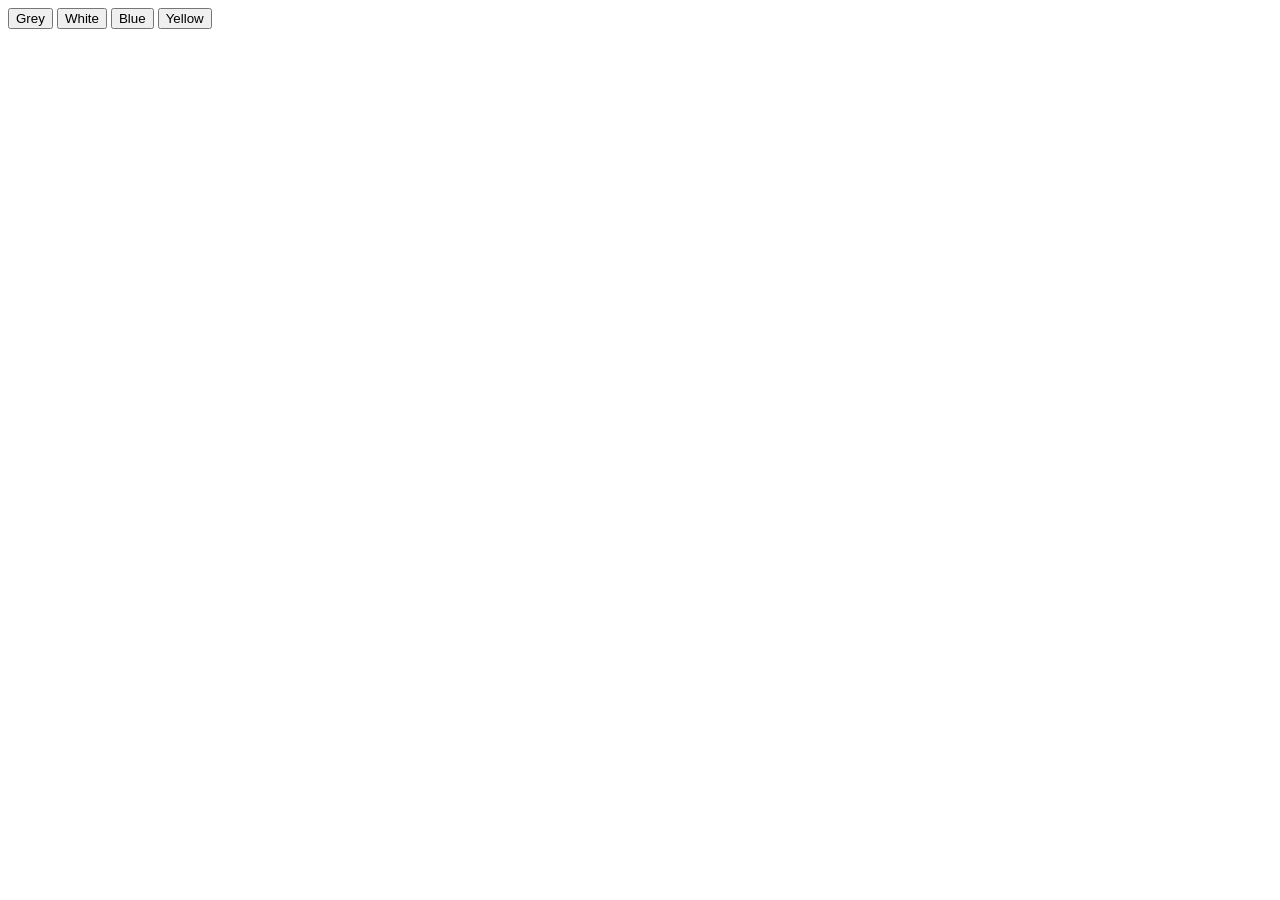
<file: 07_projects/index.html>
<!DOCTYPE html>
<html>
<head>
    <title>Color Changer</title>
</head>
<body>

    <button class="button" id="grey">Grey</button>
    <button class="button" id="white">White</button>
    <button class="button" id="blue">Blue</button>
    <button class="button" id="yellow">Yellow</button>

    <script src="project1.js"></script>
</body>
</html>
</file>
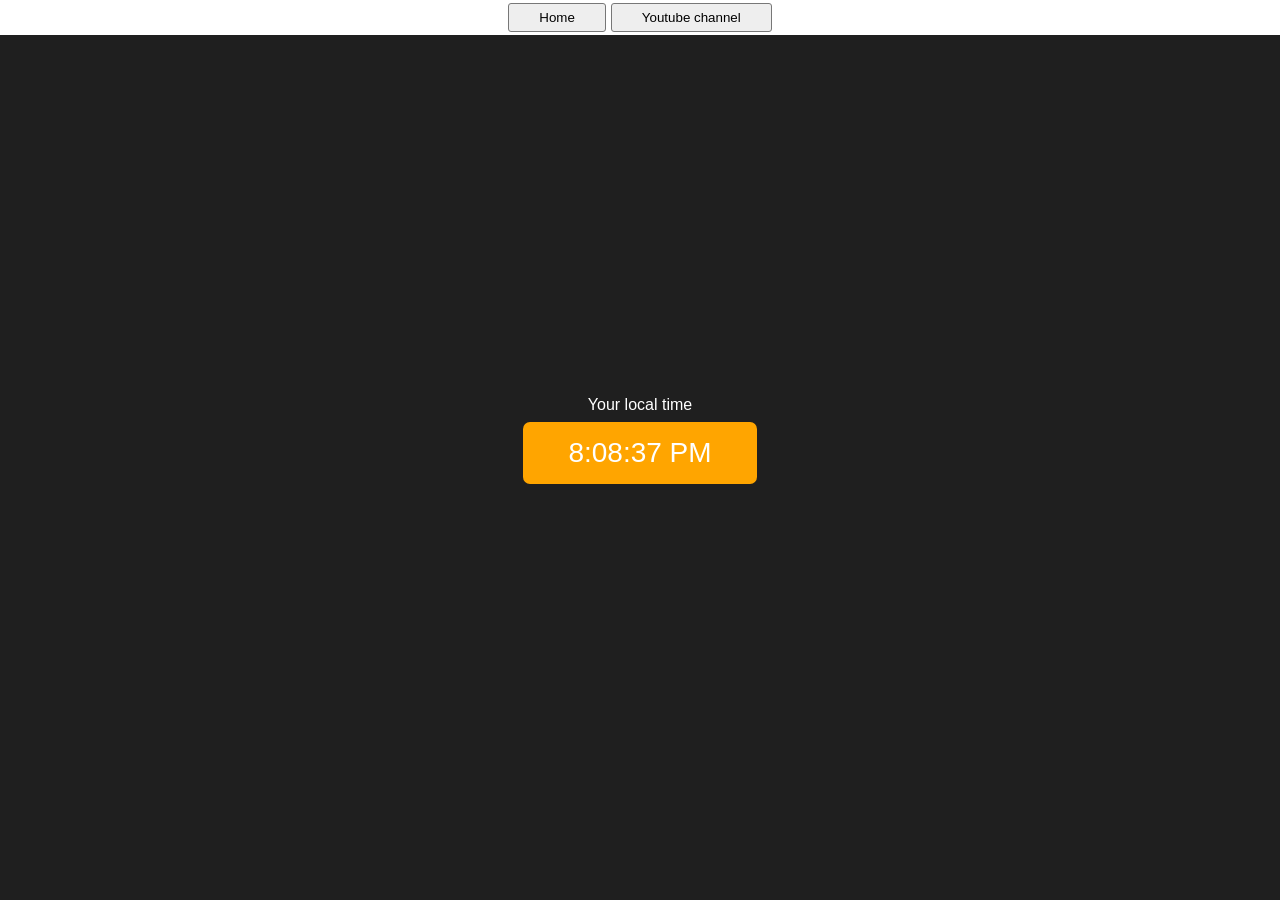
<file: Live Clock/index.html>
<!DOCTYPE html>
<html lang="en">
<head>
    <meta charset="UTF-8">
    <meta name="viewport" content="width=device-width, initial-scale=1.0">
    <title>Digital Clock</title>
    <link rel="stylesheet" href="style.css">
</head>

<body>

    <nav>
        <button>Home</button>
        <button>Youtube channel</button>
    </nav>

    <div id="banner">
        <div id="clock-container">
            <p>Your local time</p>
            <div id="clock">00:00:00 PM</div>
        </div>
    </div>

    <script src="structure.js"></script>
</body>
</html>
</file>
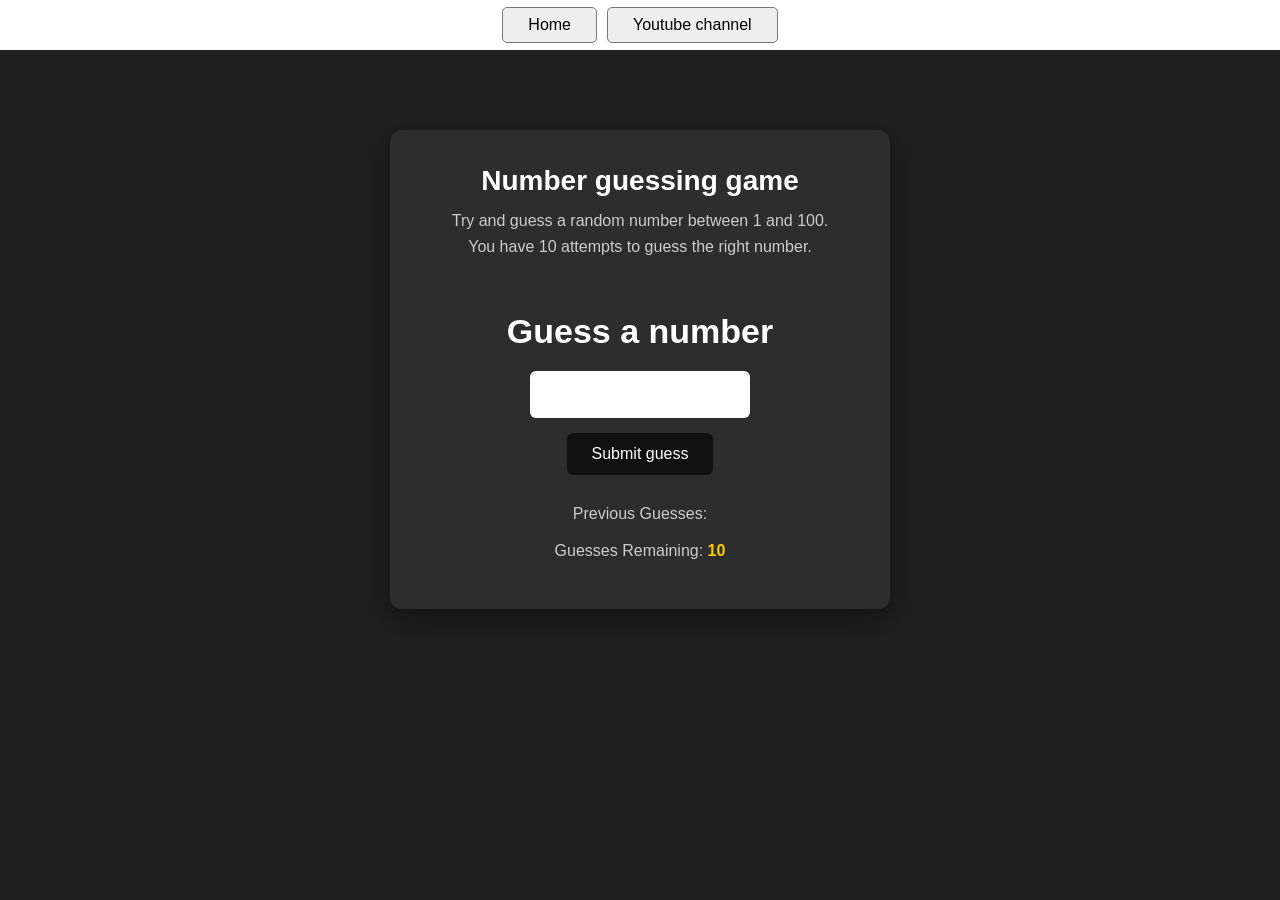
<file: Project - Guess The Number/index.html>
<!DOCTYPE html>
<html lang="en">

<head>
    <meta charset="UTF-8">
    <meta name="viewport" content="width=device-width, initial-scale=1.0">
    <title>Number Guessing Game</title>
    <link rel="stylesheet" href="style.css">
</head>

<body>

    <nav>
        <a href="/">Home</a>
        <a href="https://www.youtube.com/@chaiaurcode">Youtube channel</a>
    </nav>

    <div id="wrapper">

        <h1>Number guessing game</h1>

        <p>Try and guess a random number between 1 and 100.</p>
        <p>You have 10 attempts to guess the right number.</p>

        <br>

        <form class="form">

            <label for="guessField" id="guess">
                Guess a number
            </label>

            <input type="text" id="guessField" class="guessField">

            <input type="submit"
                   id="subt"
                   value="Submit guess"
                   class="guessSubmit">

        </form>

        <div class="resultParas">

            <p>Previous Guesses:
                <span class="guesses"></span>
            </p>

            <p>Guesses Remaining:
                <span class="lastResult">10</span>
            </p>

            <p class="lowOrHi"></p>

        </div>

    </div>

    <script src="script.js"></script>

</body>

</html>
</file>
<file: Live Clock/style.css>
* {
    margin: 0;
    padding: 0;
    box-sizing: border-box;
}

body {
    background-color: #1f1f1f;
    font-family: Arial, sans-serif;
}

nav {
    height: 35px;
    background-color: white;
    display: flex;
    justify-content: center;
    align-items: center;
    gap: 5px;
}

nav button {
    padding: 6px 30px;
    background-color: #eee;
    border: 1px solid #777;
    border-radius: 3px;
    cursor: pointer;
}

#banner {
    display: flex;
    justify-content: center;
    align-items: center;
    height: 90vh;
}

#clock-container {
    text-align: center;
}

#clock-container p {
    color: white;
    margin-bottom: 8px;
}

#clock {
    background-color: orange;
    color: white;
    font-size: 28px;
    padding: 15px 45px;
    border-radius: 7px;
    min-width: 200px;
}
</file>
<file: Project - Guess The Number/style.css>
* {
    margin: 0;
    padding: 0;
    box-sizing: border-box;
}

body {
    background-color: #1f1f1f;
    color: white;
    font-family: Arial, sans-serif;
}

/* Navigation */
nav {
    height: 50px;
    background-color: white;
    display: flex;
    justify-content: center;
    align-items: center;
    gap: 10px;
}

nav a {
    text-decoration: none;
    color: black;
    background-color: #eeeeee;
    padding: 8px 25px;
    border: 1px solid #777;
    border-radius: 5px;
}

nav a:hover {
    background-color: #ddd;
}

/* Main container */
#wrapper {
    width: 500px;
    max-width: 90%;
    margin: 80px auto;
    padding: 35px;
    background-color: #2d2d2d;
    border-radius: 12px;
    text-align: center;
    box-shadow: 0 10px 30px rgba(0, 0, 0, 0.4);
}

/* Heading */
#wrapper h1 {
    font-size: 28px;
    margin-bottom: 15px;
}

#wrapper p {
    color: #cccccc;
    margin: 8px 0;
}

/* Form */
.form {
    margin-top: 30px;
}

#guess {
    display: block;
    font-size: 34px;
    font-weight: bold;
    margin-bottom: 20px;
}

/* Input */
.guessField {
    width: 220px;
    padding: 12px;
    font-size: 20px;
    text-align: center;
    border: none;
    border-radius: 6px;
    outline: none;
    margin-bottom: 15px;
}

/* Submit button */
.guessSubmit {
    display: block;
    margin: auto;
    padding: 12px 25px;
    background-color: #111;
    color: white;
    border: none;
    border-radius: 6px;
    font-size: 16px;
    cursor: pointer;
}

.guessSubmit:hover {
    background-color: #444;
}

/* Results */
.resultParas {
    margin-top: 25px;
    line-height: 1.8;
}

.guesses {
    color: #00d9ff;
    font-weight: bold;
}

.lastResult {
    color: #ffcc00;
    font-weight: bold;
}

.lowOrHi {
    font-size: 18px;
    font-weight: bold;
    margin-top: 10px;
}
</file>
